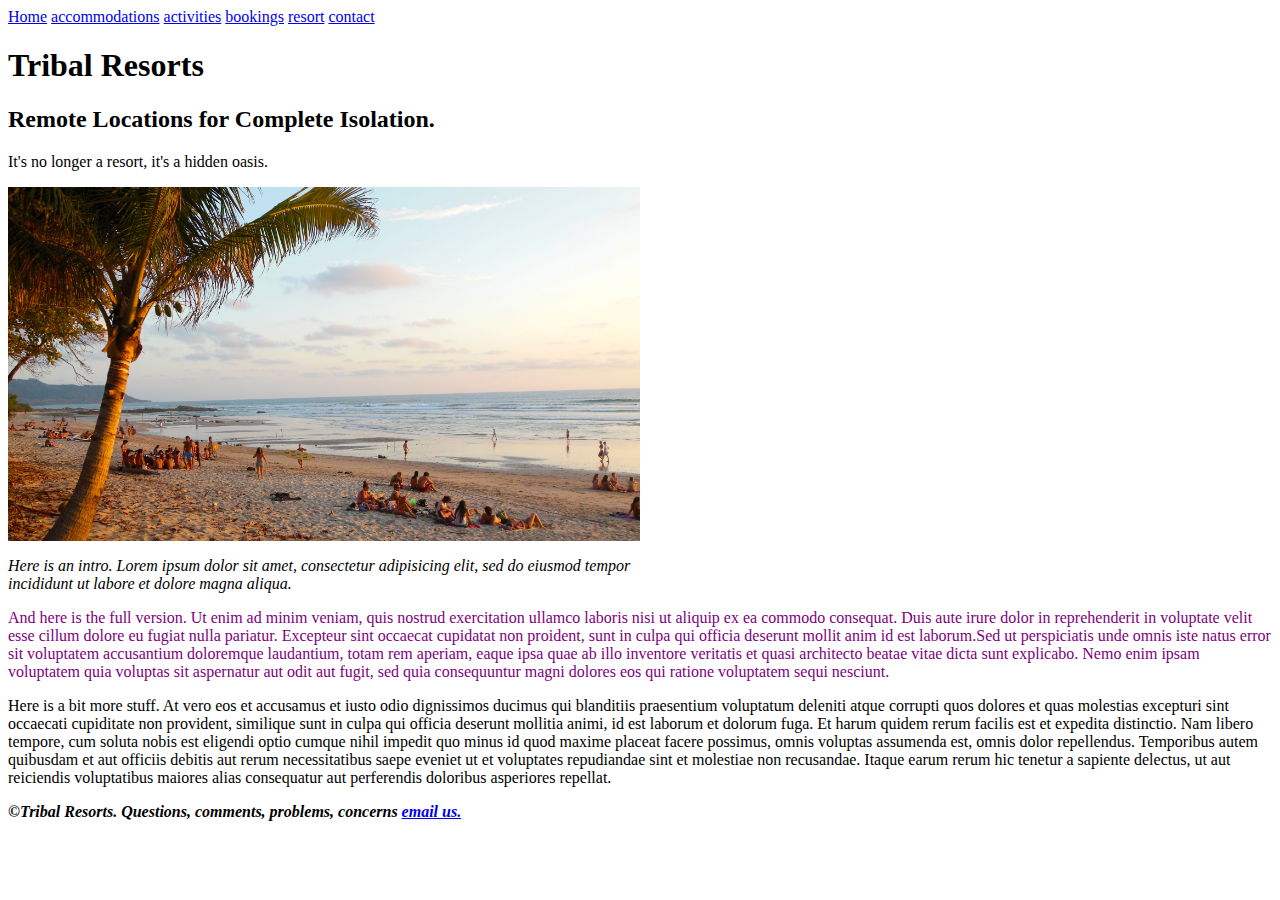
<file: index.html>
<!DOCTYPE>
<HTML>
  <head>
    <title>Travel Time</title>
    <link rel="stylesheet" href="css/styles.css">
  </head>
  <header>
    <nav>
      <a href="index.html">Home</a>
      <a href="accommodations.html">accommodations</a>
      <a href="activities.html">activities</a>
      <a href="bookings.html">bookings</a>
      <a href="resort.html">resort</a>
      <a href="contact.html">contact</a>
    </nav>
  </header>
  <body>
    <h1>Tribal Resorts</h1>
    <h2>Remote Locations for Complete Isolation.</h2>
    <p>It's no longer a resort, it's a hidden oasis.</p>
    <img src="img/beach.jpg" alt="costa rica">

    <p class="intro">Here is an intro. Lorem ipsum dolor sit amet, consectetur adipisicing elit, sed do eiusmod tempor incididunt ut labore et dolore magna aliqua.</p>

    <p class="important">And here is the full version. Ut enim ad minim veniam, quis nostrud exercitation ullamco laboris nisi ut aliquip ex ea commodo consequat. Duis aute irure dolor in reprehenderit in voluptate velit esse cillum dolore eu fugiat nulla pariatur. Excepteur sint occaecat cupidatat non proident, sunt in culpa qui officia deserunt mollit anim id est laborum.Sed ut perspiciatis unde omnis iste natus error sit voluptatem accusantium doloremque laudantium, totam rem aperiam, eaque ipsa quae ab illo inventore veritatis et quasi architecto beatae vitae dicta sunt explicabo. Nemo enim ipsam voluptatem quia voluptas sit aspernatur aut odit aut fugit, sed quia consequuntur magni dolores eos qui ratione voluptatem sequi nesciunt.</p>

    <p>Here is a bit more stuff. At vero eos et accusamus et iusto odio dignissimos ducimus qui blanditiis praesentium voluptatum deleniti atque corrupti quos dolores et quas molestias excepturi sint occaecati cupiditate non provident, similique sunt in culpa qui officia deserunt mollitia animi, id est laborum et dolorum fuga. Et harum quidem rerum facilis est et expedita distinctio. Nam libero tempore, cum soluta nobis est eligendi optio cumque nihil impedit quo minus id quod maxime placeat facere possimus, omnis voluptas assumenda est, omnis dolor repellendus. Temporibus autem quibusdam et aut officiis debitis aut rerum necessitatibus saepe eveniet ut et voluptates repudiandae sint et molestiae non recusandae. Itaque earum rerum hic tenetur a sapiente delectus, ut aut reiciendis voluptatibus maiores alias consequatur aut perferendis doloribus asperiores repellat.</p>


</body>
<footer>
<p class="author">&copy;Tribal Resorts.  Questions, comments, problems, concerns <a href="mailto:craigwann@me.com"> email us.</a></p>
</footer>
</html>
</file>
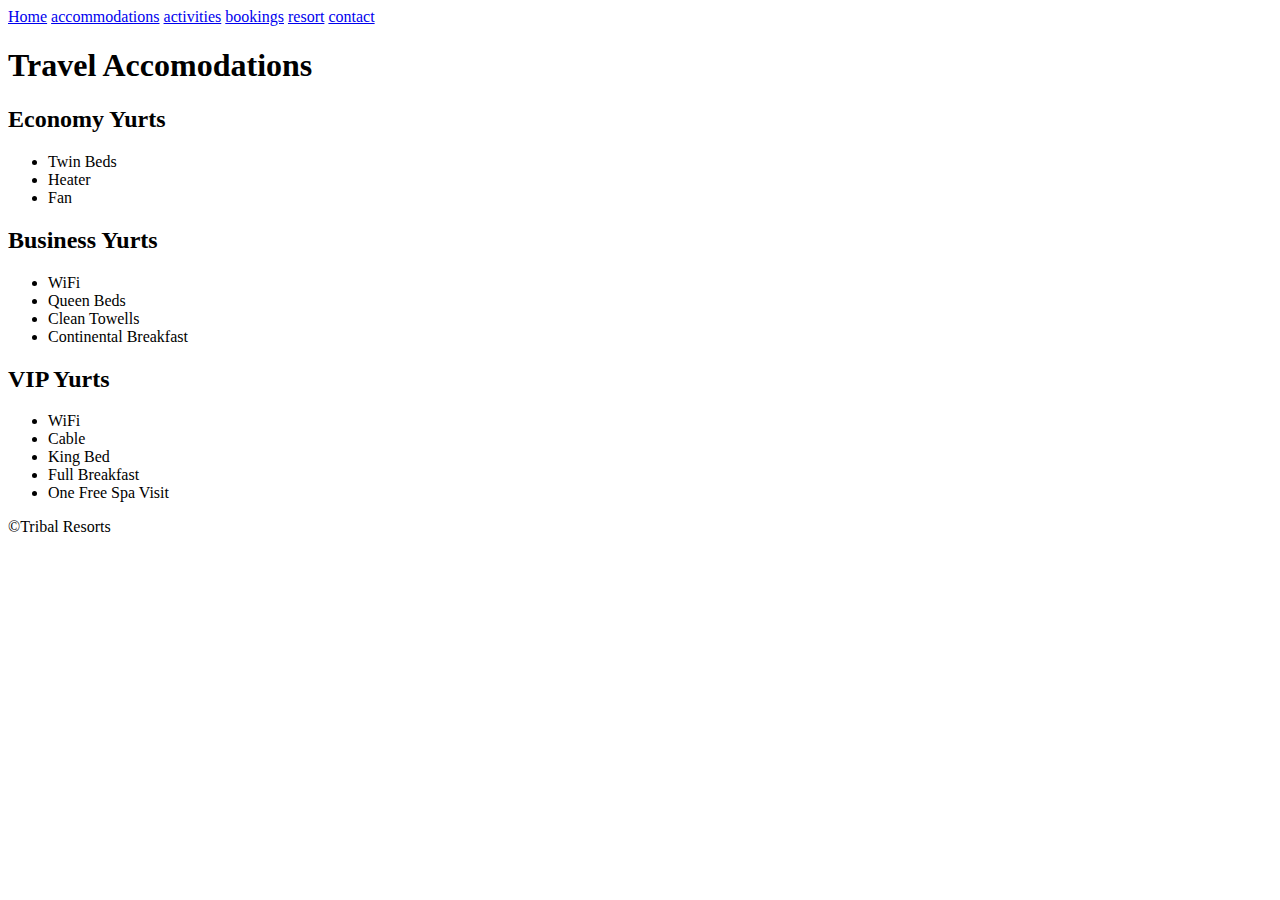
<file: accommodations.html>
<!DOCTYPE html>
<html>
  <head>
    <meta charset="utf-8">
    <title>Accomodations</title>
  </head>
  <header>
    <nav>
      <a href="#">Home</a>
      <a href="accommodations.html">accommodations</a>
      <a href="activities.html">activities</a>
      <a href="bookings.html">bookings</a>
      <a href="resort.html">resort</a>
      <a href="contact.html">contact</a>
    </nav>
  </header>
  <body>
    <h1>Travel Accomodations</h1>
    <h2>Economy Yurts</h2>
    <ul>
      <li>Twin Beds</li>
      <li>Heater</li>
      <li>Fan</li>
    </ul>
    <h2>Business Yurts</h2>
    <ul>
      <li>WiFi</li>
      <li>Queen Beds</li>
      <li>Clean Towells</li>
      <li>Continental Breakfast</li>
    </ul>
    <h2>VIP Yurts</h2>
    <ul>
      <li>WiFi</li>
      <li>Cable</li>
      <li>King Bed</li>
      <li>Full Breakfast</li>
      <li>One Free Spa Visit</li>
    </ul>
  </body>
  <footer>
  <p>&copy;Tribal Resorts</p>
  </footer>
</html>
</file>
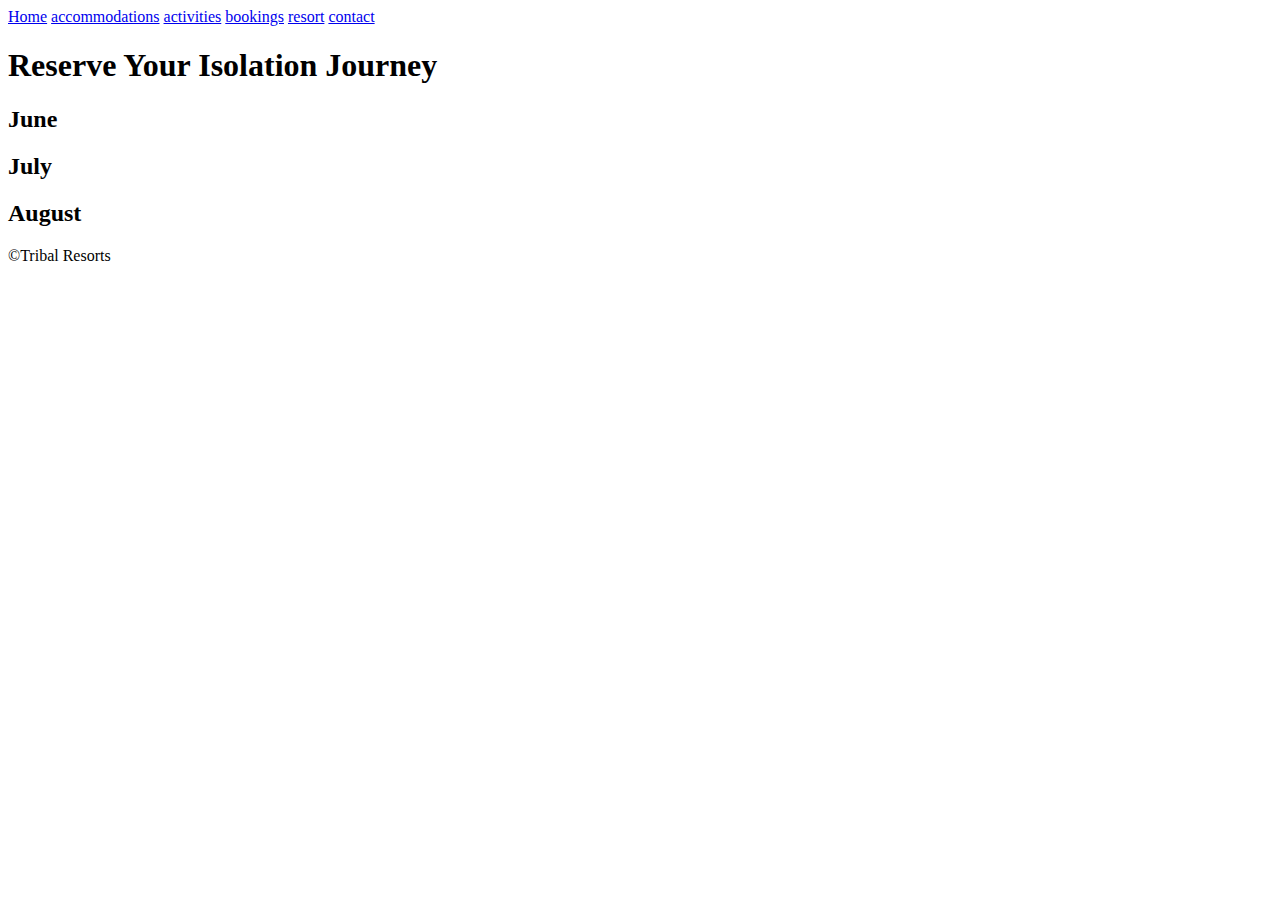
<file: bookings.html>
<!DOCTYPE html>
<html>
  <head>
    <meta charset="utf-8">
    <title>Bookings</title>
    <link rel="stylesheet" href="css/styles.css">
  </head>
  <header>
    <nav>
      <a href="#">Home</a>
      <a href="accommodations.html">accommodations</a>
      <a href="activities.html">activities</a>
      <a href="bookings.html">bookings</a>
      <a href="resort.html">resort</a>
      <a href="contact.html">contact</a>
    </nav>
  </header>
  <body>
    <h1>Reserve Your Isolation Journey</h1>
    <h2>June</h2>
    <h2>July</h2>
    <h2>August</h2>
  </body>
  <footer>
  <p>&copy;Tribal Resorts</p>
  </footer>
</html>
</file>
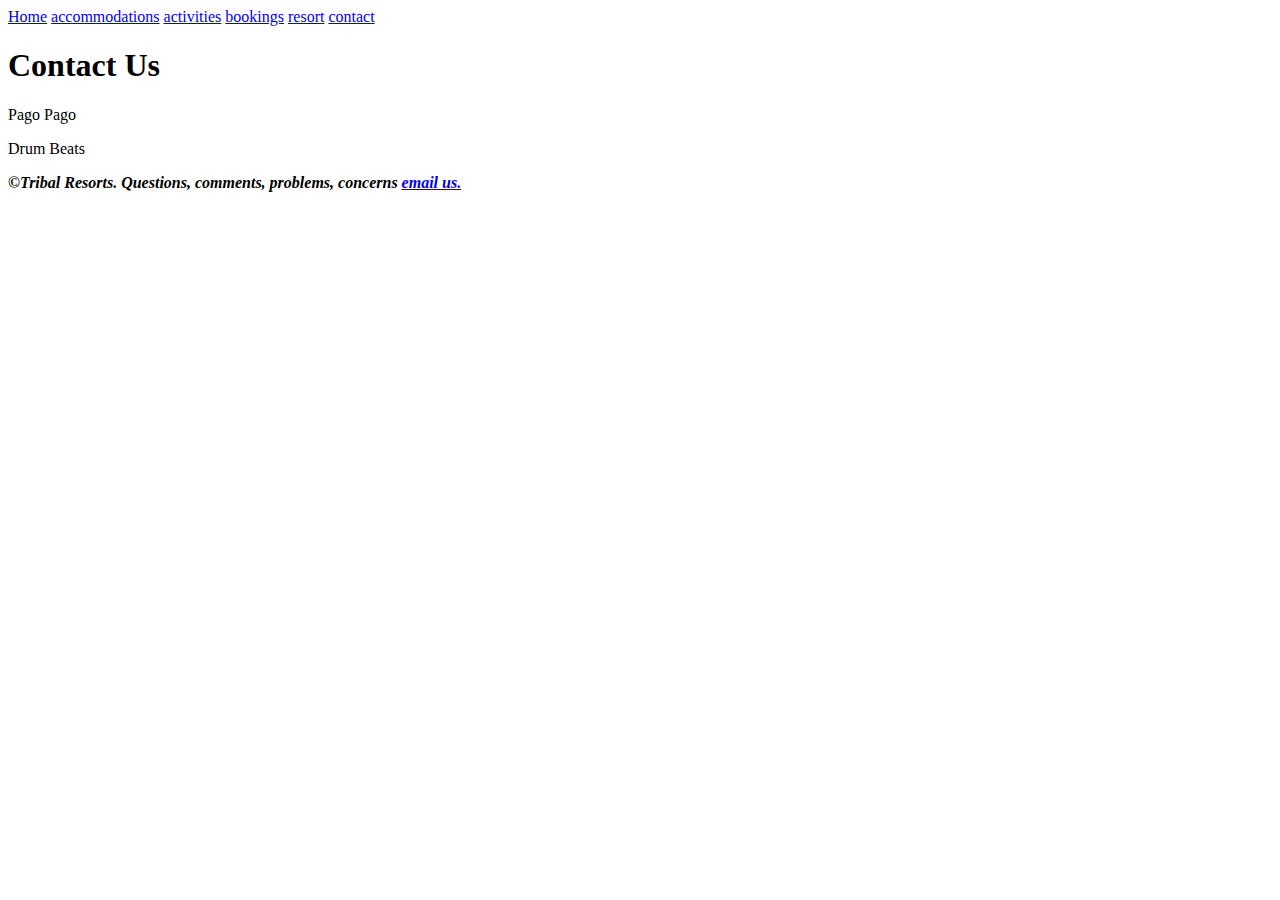
<file: contact.html>
<!DOCTYPE html>
<html>
  <head>
    <meta charset="utf-8">
    <title>Contact</title>
    <link rel="stylesheet" href="css/styles.css">
  </head>
  <header>
    <nav>
      <a href="index.html">Home</a>
      <a href="accommodations.html">accommodations</a>
      <a href="activities.html">activities</a>
      <a href="bookings.html">bookings</a>
      <a href="resort.html">resort</a>
      <a href="contact.html">contact</a>
    </nav>
  </header>
  <body>
    <h1>Contact Us</h1>
    <p>Pago Pago</p>
    <p>Drum Beats</p>
  </body>
  <footer>
    <p class="author">&copy;Tribal Resorts.  Questions, comments, problems, concerns <a href="mailto:craigwann@me.com"> email us.</a></p>
  </footer>
</html>
</file>
<file: css/styles.css>
img {
  width: 50%;
}
p.intro {
  width: 50%;
  font-style: italic;
}

p.author {
  width: 75%;
  font-style: italic;
  font-weight: bold;
}
p.important {
  color: purple;
}
</file>
